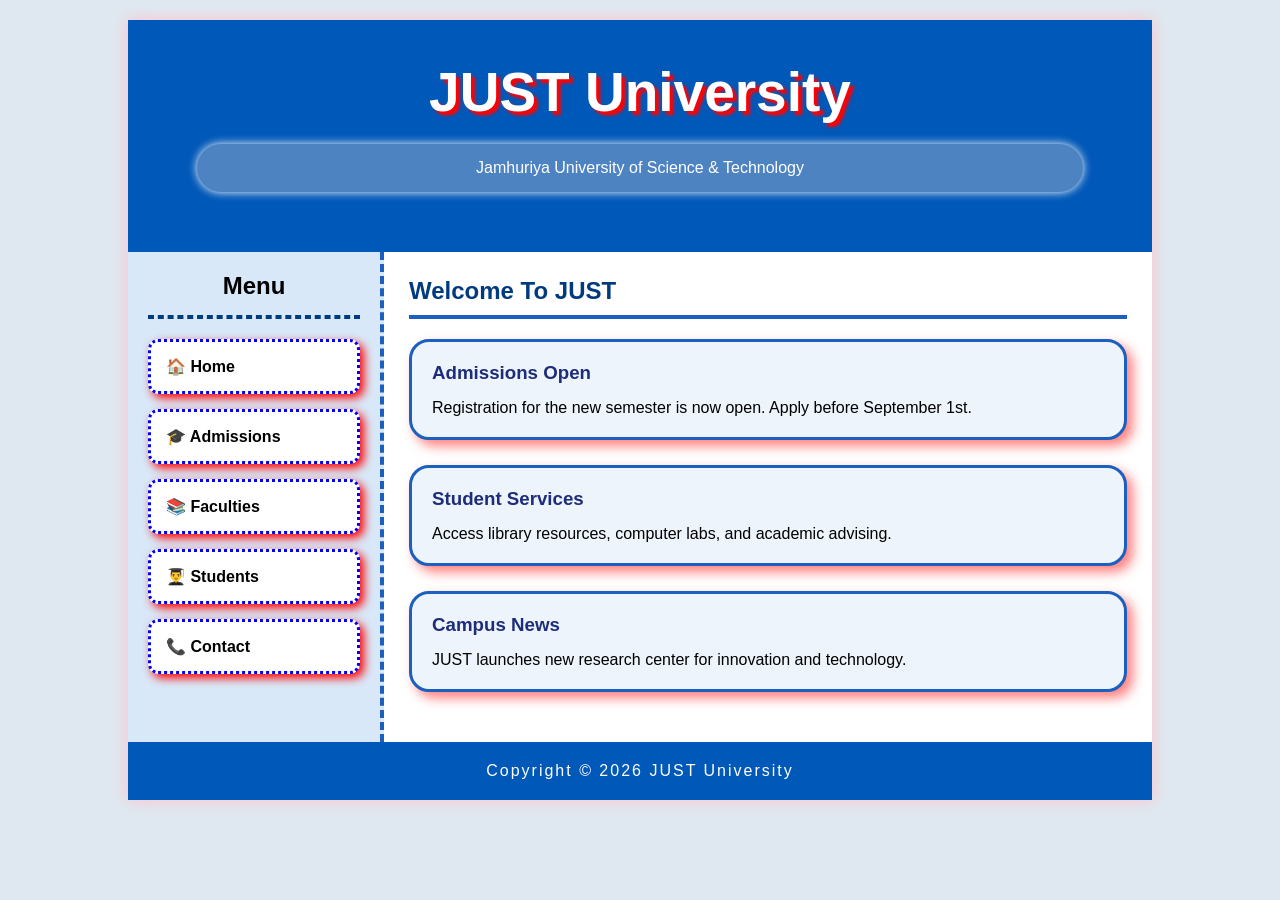
<file: index.html>
<!DOCTYPE html>
<html lang="en">
<head>
    <meta charset="UTF-8">
    <meta name="viewport" content="width=device-width, initial-scale=1.0">
    <title>JUST university</title>
    <link rel="stylesheet" href="style.css">
</head>
<body>
    <div class="bilowga">

    <header>
        <h1>JUST University</h1>

        <div class="sub-title">
            Jamhuriya University of Science & Technology
        </div>
    </header>

    <div class="main">

        <div class="xeebta">

            <h2>Menu</h2>
            <hr>

            <ul>
                <li>🏠 Home</li>
                <li>🎓 Admissions</li>
                <li>📚 Faculties</li>
                <li>👨‍🎓 Students</li>
                <li>📞 Contact</li>
            </ul>

        </div>

        <div class="buuraha">

            <h2>Welcome To JUST</h2>

            <div class="sanduuqa">
                <h3>Admissions Open</h3>
                <p>
                    Registration for the new semester is now open.
                    Apply before September 1st.
                </p>
            </div>

            <div class="sanduuqa">
                <h3>Student Services</h3>
                <p>
                    Access library resources, computer labs,
                    and academic advising.
                </p>
            </div>

            <div class="sanduuqa">
                <h3>Campus News</h3>
                <p>
                    JUST launches new research center for
                    innovation and technology.
                </p>
            </div>

        </div>

    </div>

    <footer>
        Copyright © 2026 JUST University
    </footer>

</div>

</body>
</html>
</file>
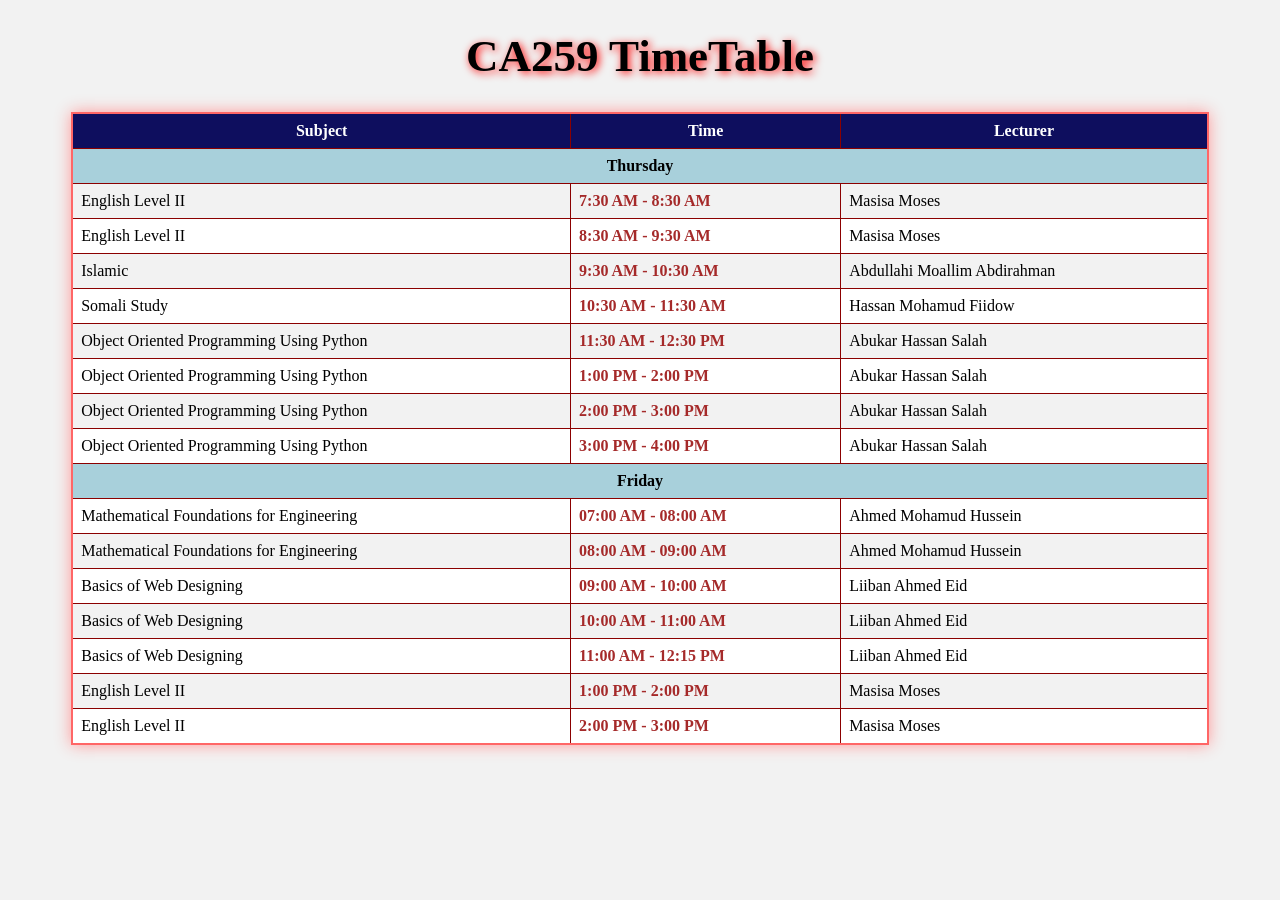
<file: practice.html>
<!DOCTYPE html>
<html lang="en">
<head>
    <meta charset="UTF-8">
    <meta name="viewport" content="width=device-width, initial-scale=1.0">
    <title>Document</title>
    <link rel="stylesheet" href="home.css">
</head>
<body>
    <h1>CA259 TimeTable</h1>

    <table>
        <tr class="head">
            <th>Subject</th>
            <th>Time</th>
            <th>Lecturer</th>
        </tr>

        <tr>
            <td colspan="3" style="background-color: rgb(168, 208, 219); text-align: center; font-weight: bold;">
                Thursday
            </td>
        </tr>

        <tr>
            <td>English Level II</td>
            <td>7:30 AM - 8:30 AM</td>
            <td>Masisa Moses</td>
        </tr>

        <tr>
            <td>English Level II</td>
            <td>8:30 AM - 9:30 AM</td>
            <td>Masisa Moses</td>
        </tr>

        <tr>
            <td>Islamic</td>
            <td>9:30 AM - 10:30 AM</td>
            <td>Abdullahi Moallim Abdirahman</td>
        </tr>

        <tr>
            <td>Somali Study</td>
            <td>10:30 AM - 11:30 AM</td>
            <td>Hassan Mohamud Fiidow</td>
        </tr>

        <tr>
            <td>Object Oriented Programming Using Python</td>
            <td>11:30 AM - 12:30 PM</td>
            <td>Abukar Hassan Salah</td>
        </tr>

        <tr>
            <td>Object Oriented Programming Using Python</td>
            <td>1:00 PM - 2:00 PM</td>
            <td>Abukar Hassan Salah</td>
        </tr>

        <tr>
            <td>Object Oriented Programming Using Python</td>
            <td>2:00 PM - 3:00 PM</td>
            <td>Abukar Hassan Salah</td>
        </tr>

        <tr>
            <td>Object Oriented Programming Using Python</td>
            <td>3:00 PM - 4:00 PM</td>
            <td>Abukar Hassan Salah</td>
        </tr>

        <tr class="day">
            <td colspan="3" style="background-color: rgb(168, 208, 219); text-align: center; font-weight: bold;">
                Friday
        </tr>

        <tr>
            <td>Mathematical Foundations for Engineering</td>
            <td>07:00 AM - 08:00 AM</td>
            <td>Ahmed Mohamud Hussein</td>
        </tr>

        <tr>
            <td>Mathematical Foundations for Engineering</td>
            <td>08:00 AM - 09:00 AM</td>
            <td>Ahmed Mohamud Hussein</td>
        </tr>

        <tr>
            <td>Basics of Web Designing</td>
            <td>09:00 AM - 10:00 AM</td>
            <td>Liiban Ahmed Eid</td>
        </tr>

        <tr>
            <td>Basics of Web Designing</td>
            <td>10:00 AM - 11:00 AM</td>
            <td>Liiban Ahmed Eid</td>
        </tr>

        <tr>
            <td>Basics of Web Designing</td>
            <td>11:00 AM - 12:15 PM</td>
            <td>Liiban Ahmed Eid</td>
        </tr>

        <tr>
            <td>English Level II</td>
            <td>1:00 PM - 2:00 PM</td>
            <td>Masisa Moses</td>
        </tr>

        <tr>
            <td>English Level II</td>
            <td>2:00 PM - 3:00 PM</td>
            <td>Masisa Moses</td>
        </tr>

    </table>

</body>
</html>
</file>
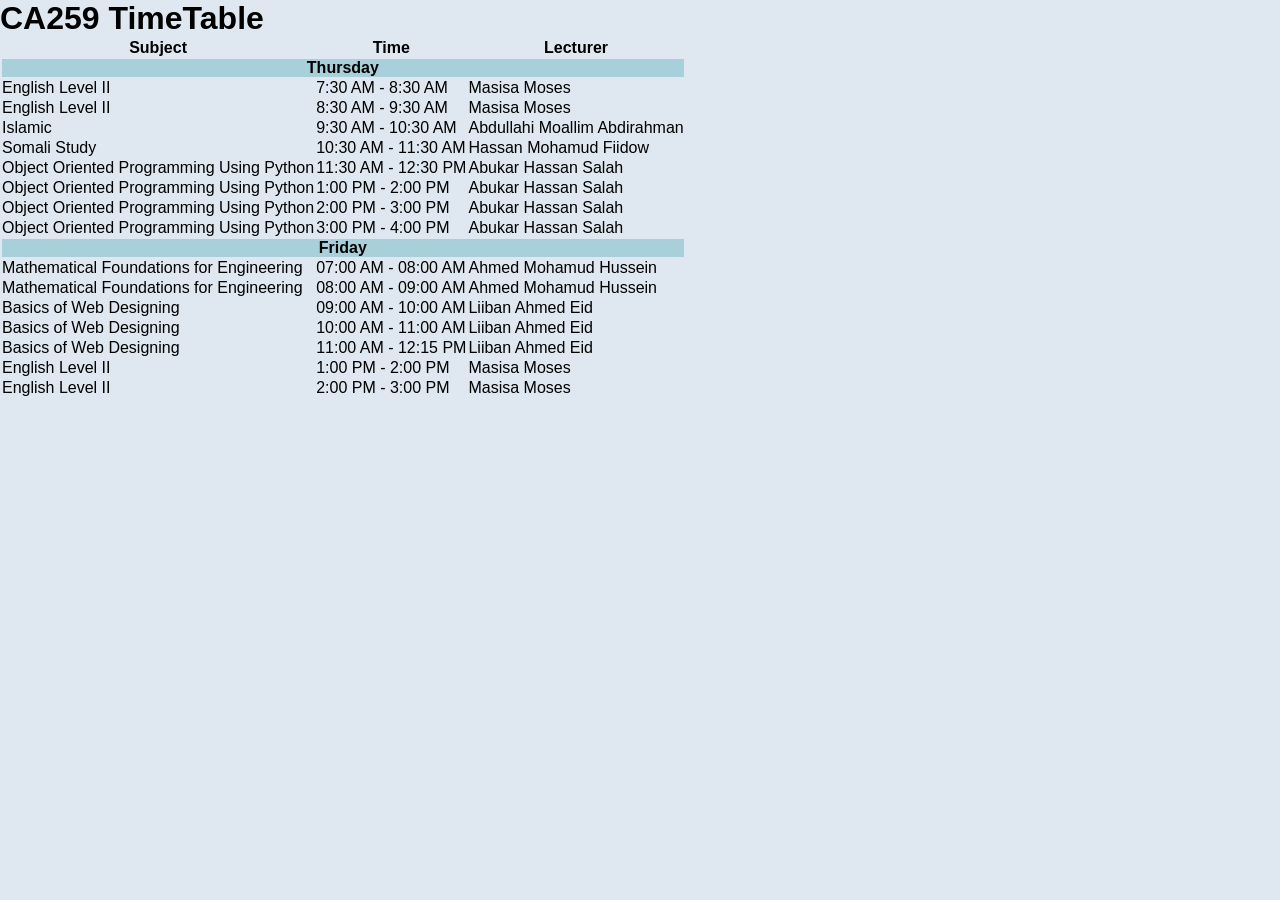
<file: tes.html>
<!DOCTYPE html>
<html lang="en">
<head>
    <meta charset="UTF-8">
    <meta name="viewport" content="width=device-width, initial-scale=1.0">
    <title>Document</title>
    <link rel="stylesheet" href="style.css">
</head>
<body>
    <h1>CA259 TimeTable</h1>

    <table>
        <tr class="head">
            <th>Subject</th>
            <th>Time</th>
            <th>Lecturer</th>
        </tr>

        <tr>
            <td colspan="3" style="background-color: rgb(168, 208, 219); text-align: center; font-weight: bold;">
                Thursday
            </td>
        </tr>

        <tr>
            <td>English Level II</td>
            <td>7:30 AM - 8:30 AM</td>
            <td>Masisa Moses</td>
        </tr>

        <tr>
            <td>English Level II</td>
            <td>8:30 AM - 9:30 AM</td>
            <td>Masisa Moses</td>
        </tr>

        <tr>
            <td>Islamic</td>
            <td>9:30 AM - 10:30 AM</td>
            <td>Abdullahi Moallim Abdirahman</td>
        </tr>

        <tr>
            <td>Somali Study</td>
            <td>10:30 AM - 11:30 AM</td>
            <td>Hassan Mohamud Fiidow</td>
        </tr>

        <tr>
            <td>Object Oriented Programming Using Python</td>
            <td>11:30 AM - 12:30 PM</td>
            <td>Abukar Hassan Salah</td>
        </tr>

        <tr>
            <td>Object Oriented Programming Using Python</td>
            <td>1:00 PM - 2:00 PM</td>
            <td>Abukar Hassan Salah</td>
        </tr>

        <tr>
            <td>Object Oriented Programming Using Python</td>
            <td>2:00 PM - 3:00 PM</td>
            <td>Abukar Hassan Salah</td>
        </tr>

        <tr>
            <td>Object Oriented Programming Using Python</td>
            <td>3:00 PM - 4:00 PM</td>
            <td>Abukar Hassan Salah</td>
        </tr>

        <tr class="day">
            <td colspan="3" style="background-color: rgb(168, 208, 219); text-align: center; font-weight: bold;">
                Friday
        </tr>

        <tr>
            <td>Mathematical Foundations for Engineering</td>
            <td>07:00 AM - 08:00 AM</td>
            <td>Ahmed Mohamud Hussein</td>
        </tr>

        <tr>
            <td>Mathematical Foundations for Engineering</td>
            <td>08:00 AM - 09:00 AM</td>
            <td>Ahmed Mohamud Hussein</td>
        </tr>

        <tr>
            <td>Basics of Web Designing</td>
            <td>09:00 AM - 10:00 AM</td>
            <td>Liiban Ahmed Eid</td>
        </tr>

        <tr>
            <td>Basics of Web Designing</td>
            <td>10:00 AM - 11:00 AM</td>
            <td>Liiban Ahmed Eid</td>
        </tr>

        <tr>
            <td>Basics of Web Designing</td>
            <td>11:00 AM - 12:15 PM</td>
            <td>Liiban Ahmed Eid</td>
        </tr>

        <tr>
            <td>English Level II</td>
            <td>1:00 PM - 2:00 PM</td>
            <td>Masisa Moses</td>
        </tr>

        <tr>
            <td>English Level II</td>
            <td>2:00 PM - 3:00 PM</td>
            <td>Masisa Moses</td>
        </tr>

    </table>

</body>
</html>
</file>
<file: style.css>
*{
    margin:0;
    padding:0;
    box-sizing:border-box;
    font-family:Arial, sans-serif;
}

body{
    background:#dfe8f0;
}

.bilowga{
    width:80%;
    margin:20px auto;
    background:white;
    box-shadow:0 0 15px pink;
}

header{
    background:#0058b8;
    text-align:center;
    padding:40px 20px;
}

header h1{
    color:white;
    font-size:55px;
    text-shadow:4px 4px 3px red;
}

.sub-title{
    width:90%;
    margin:20px auto;
    padding:15px;
    color:white;
    background:#4e83c2;
    border-radius:25px;
    box-shadow:0 0 10px white;
}

.main{
    display:flex;
}

.xeebta{
    width:25%;
    background:#d8e8f8;
    padding:20px;
    border-right:4px dashed #1b5fbf;
}

.xeebta h2{
    text-align:center;
    margin-bottom:15px;
}

.xeebta hr{
    border:2px dashed #003b80;
    margin-bottom:20px;
}

.xeebta ul{
    list-style:none;
}

.xeebta ul li{
    background:white;
    margin:15px 0;
    padding:15px;
    border:3px dotted blue;
    border-radius:10px;
    font-weight:bold;
    box-shadow:4px 4px 10px red;
}

.buuraha{
    width:75%;
    padding:25px;
}

.buuraha h2{
    color:#003b80;
    border-bottom:4px solid #1b5fbf;
    padding-bottom:10px;
    margin-bottom:20px;
}

.sanduuqa{
    background:#eef4fb;
    padding:20px;
    margin-bottom:25px;
    border:3px solid #1b5fbf;
    border-radius:20px;
    box-shadow:6px 6px 12px rgba(255,0,0,0.5);
}

.sanduuqa h3{
    color:#1d2d7a;
    margin-bottom:15px;
}

footer{
    background:#0058b8;
    color:white;
    text-align:center;
    padding:20px;
    letter-spacing:2px;
}
</file>
<file: home.css>
body{
    font-family: "Times New Roman", serif;
    background-color: #f2f2f2;
}

table{
    width: 90%;
    margin: auto;
    border-collapse: collapse;
    border: 2px solid #ff6666;
    box-shadow: 0px 0px 15px #ff9999;
}

h1{
    text-align: center;
    font-size: 45px;
    text-shadow: 2px 2px 8px red;
    box-shadow: 0px 0px 0px #ff6666;
}

th,
td{
    border: 1px solid #8b0000;
    padding: 8px;
}

th{
    background-color: rgb(14, 14, 94);
    color: white;
}

th:hover{
    background-color: white;
    color: yellow;
    cursor: pointer;
    transition: 0.5s;
}

.day{
    background-color: #9bc3b8;
    text-align: center;
    font-weight: bold;
}

tr:nth-of-type(even){
    background-color: white;
}

tr:hover{
    background-color: rgb(209, 212, 214);
    transition: 0.5s;
}

td:nth-child(2){
    color: brown;
    font-weight: bold;
}
</file>
